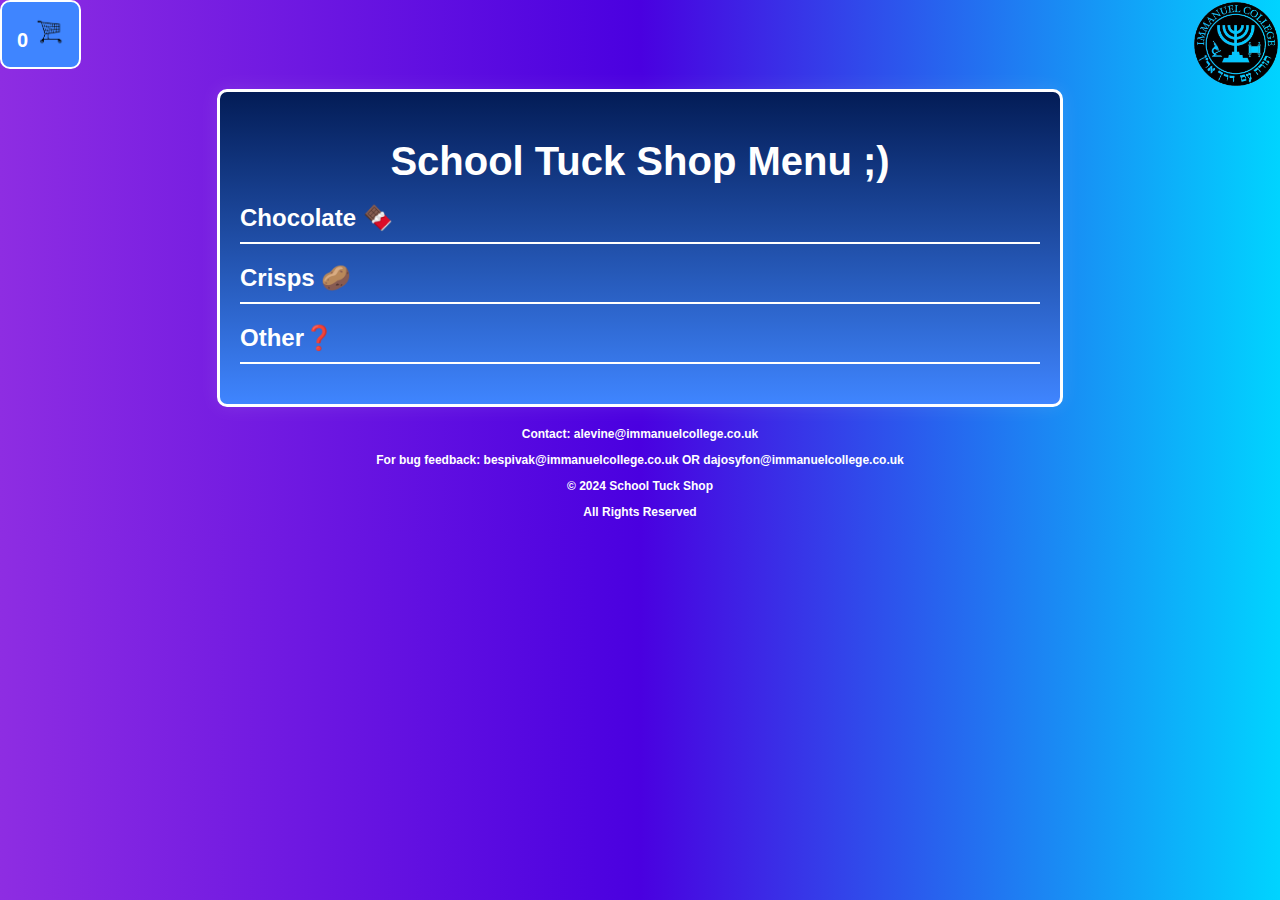
<file: index.html>
<!DOCTYPE html>
<html lang="en">
<head>
  <meta charset="UTF-8">
  <meta name="viewport" content="width=device-width, initial-scale=1.0">
  <title>School Tuck Shop Menu</title>
  <link rel="stylesheet" href="style.css"> <!-- Make sure this path is correct -->
</head>
<div class="logo-container">
  <img src="images/Immanuel_College_logo-removebg-preview.png" alt="school logo" width="86" height="86">
</div>
<button id="cart-btn" onclick="toggleCart()">
  <span id='total-counter'>0</span> <!-- This is the total number of items in the cart -->
  <img src="images/basket.png" alt="cart">
</button>
<body>
  <div class="menu-container">
    <h1>School Tuck Shop Menu ;)
    </h1>
    <div class="category">
      <h2 class="category-title-choc">Chocolate 🍫</h2>
      <ul class="items">
        <button id="item-btn00000">Add to Cart +</button>  <button id="item-btn-00000">-</button> <button id="item-btn-C00000">clear</button> 
        <span id="counter00000">0</span>
        <li class="item"><img src="images/kitkat.jpg" alt="Kitkat"><span class="item-name">Kitkat</span>

<span 
          class="item-price">0.50</span></li>
        
          <button id="item-btn00001">Add to Cart +</button> <button id="item-btn-00001">-</button> <button id="item-btn-C00001">clear</button> 
        <span id="counter00001">0</span>  
        <li class="item"><img src="images/fredos.jpg" alt="Fredos"><span class="item-name">Freddo</span>
          <span class="item-price">0.50</span>
        </li>
        <button id="item-btn00002">Add to Cart +</button> <button id="item-btn-00002">-</button> <button id="item-btn-C00002">clear</button>
        <span id="counter00002">0</span> 
        <li class="item"><img src="images/twirl.jpg" alt="Twirl"><span class="item-name">Twirl</span>
        <span class="item-price">0.50</span></li>
       
        <button id="item-btn00003">Add to Cart +</button> <button id="item-btn-00003">-</button> <button id="item-btn-C00003">clear</button>
        <span id="counter00003">0</span>
        <li class="item"><img src="images/kinder.jpg" alt="Kinder"><span class="item-name">Kinder</span>
        <span class="item-price">0.50</span></li>
        
        <button id="item-btn00004">Add to Cart +</button> <button id="item-btn-00004">-</button> <button id="item-btn-C00004">clear</button>
        <span id="counter00004">0</span>
        <li class="item"><img src="images/brunch_bar.jpg" alt="Brunch Bar"><span class="item-name">Brunch Bar</span>
        <span class="item-price">0.50</span></li>
        
        <button id="item-btn00005">Add to Cart +</button> <button id="item-btn-00005">-</button> <button id="item-btn-C00005">clear</button>
        <span id="counter00005">0</span>
        <li class="item"><img src="images/aeros.jpg" alt="Aeros"><span class="item-name">Aero</span>
          <span class="item-price">1.00</span></li>
        
          <button id="item-btn00006">Add to Cart +</button> <button id="item-btn-00006">-</button> <button id="item-btn-C00006">clear</button>
          <span id="counter00006">0</span> 
        <li class="item"><img src="images/smarties.jpg" alt="Smarties"><span class="item-name">Smarties</span>
  
          <span class="item-price">1.00</span></li>
        <!-- Add more chocolate items here -->
      </ul>
    </div>
    <div class="category">
      <h2 class="category-title-crisp">Crisps 🥔</h2>
      <ul class="items">
        
        <button id="item-btn00007">Add to Cart +</button>  <button id="item-btn-00007">-</button> <button id="item-btn-C00007">clear</button> 
        <span id="counter00007">0</span> 
        <li class="item"><img src="images/bisli.jpg" alt="Bisli"><span class="item-name">Bissli</span>
          <span class="item-price">1.00</span></li>
        
          <button id="item-btn00008">Add to Cart +</button>  <button id="item-btn-00008">-</button> <button id="item-btn-C00008">clear</button> 
          <span id="counter00008">0</span> 
        <li class="item"><img src="images/walkers.jpg" alt="Walkers"><span class="item-name">Walkers</span>
        <span class="item-price">1.00</span></li>
        
        <button id="item-btn00009">Add to Cart +</button>  <button id="item-btn-00009">-</button> <button id="item-btn-C00009">clear</button> 
        <span id="counter00009">0</span> 
        <li class="item"><img src="images/sweet_popcorn.jpg" alt="Sweet and salted Popcorn"><span class="item-name">Sweet and salted Popcorn</span>
         <span class="item-price">0.50</span></li>
      
         <button id="item-btn00010">Add to Cart +</button>  <button id="item-btn-00010">-</button> <button id="item-btn-C00010">clear</button> 
        <span id="counter00010">0</span>
        <li class="item"><img src="images/salted_popcorn.jpg" alt="Salted Popcorn"><span class="item-name">Salted Popcorn</span>
           <span class="item-price">0.50</span></li>
        <!-- Add more crisps items here -->
      </ul>
    </div>
    <div class="category">
      <h2 class="category-title-other">Other❓</h2>
      <ul class="items"> 
        <button id="item-btn00011">Add to Cart +</button>  <button id="item-btn-00011">-</button> <button id="item-btn-C00011">clear</button> 
        <span id="counter00011">0</span>
        <li class="item"><img src="images/nature_valley.jpg" alt="Nature Valley"><span class="item-name">Nature Valley</span>
          <span class="item-price">0.50</span></li>
        
          <button id="item-btn00012">Add to Cart +</button>  <button id="item-btn-00012">-</button> <button id="item-btn-C00012">clear</button> 
        <span id="counter00012">0</span>
          <li class="item"><img src="images/yoyo_bear.jpg" alt="Yoyo Bear"><span class="item-name">Yoyo Bear</span>
           <span class="item-price">0.50</span></li>
       
      </ul>
    </div>
  </div>

  
  <script src="script.js"></script> <!-- Make sure this path is correct -->
</body>


<footer>
  <p>Contact: alevine@immanuelcollege.co.uk</p>
  <p>For bug feedback: bespivak@immanuelcollege.co.uk OR dajosyfon@immanuelcollege.co.uk</p>
  <p>© 2024 School Tuck Shop</p>
  <p>All Rights Reserved</p>
</html>
</file>
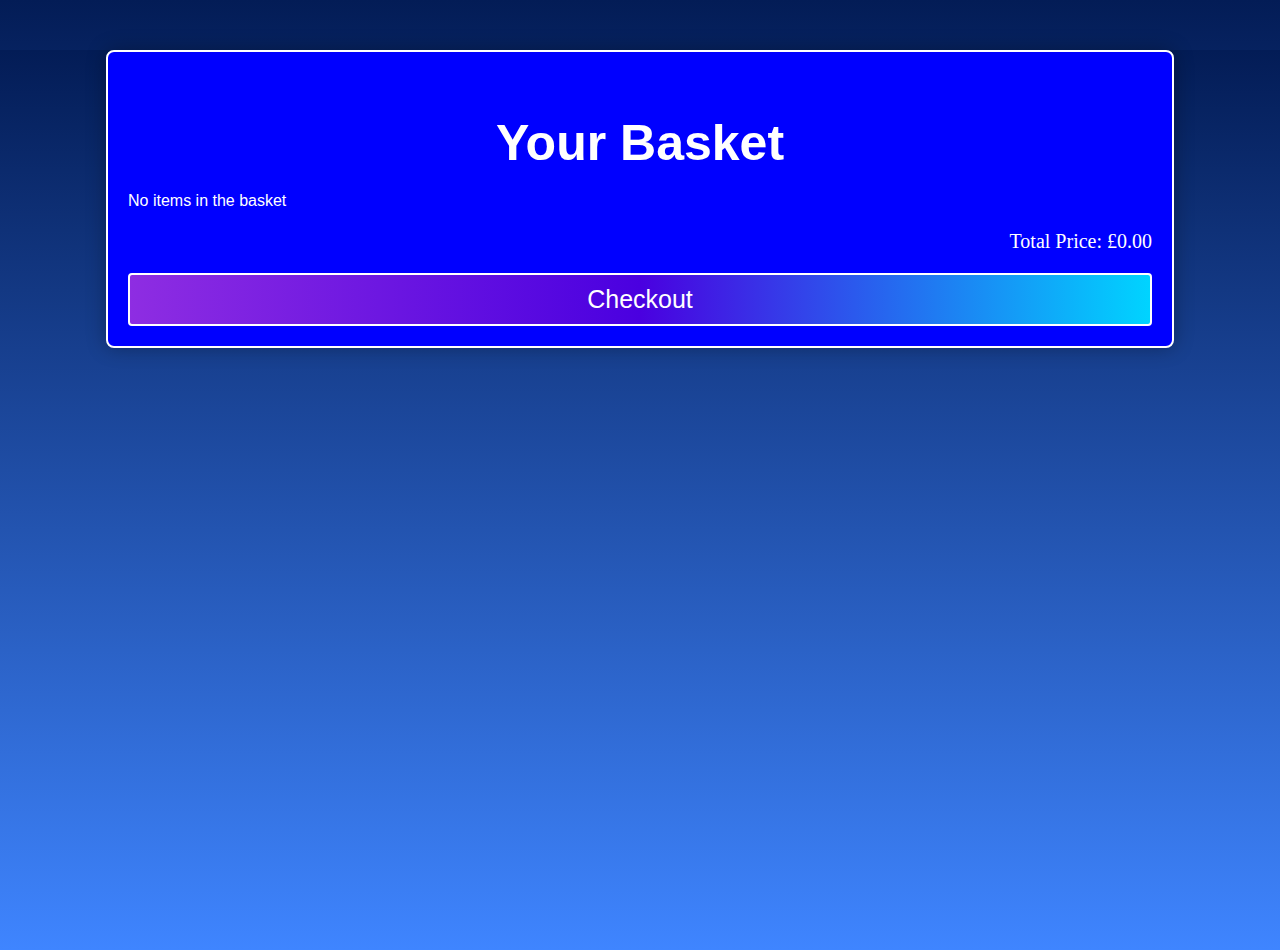
<file: basket.html>
<!DOCTYPE html>
<html lang="en">
<head>
    <meta charset="UTF-8">
    <meta name="viewport" content="width=device-width, initial-scale=1.0">
    <title>Checkout</title>
    <style>
        html, body {
            font-family: Segoe UI, Tahoma, Geneva, Verdana, sans-serif;
            font-weight: 500;
            margin: 0;
            padding: 0;
            height: 100%; /* Ensure the body covers the entire viewport height */
            background: linear-gradient(to bottom, #031c56, #3f85ff); /* Dark to light blue gradient */
        }
        
        .container {
            width: 80%;
            margin: 50px auto;
            background: linear-gradient(to bottom, blue); /* Orange gradient */
            padding: 20px;
            border-radius: 8px;
            box-shadow: 0 0 20px rgba(0, 0, 0, 0.3); /* Soft shadow effect */
            color: white; /* Text color for better readability */
            border: white solid 2px;
            font-family: Futura, Geneva, Verdana, sans-serif;
        }
        
        h2 {
            text-align: center;
            margin-bottom: 20px;
            font-size: 50px;
        }
        
        .product-info {
            margin-bottom: 10px;
            padding: 10px;
            border-bottom: 1px solid #ddd;
            font-weight: bold;
            background: linear-gradient(to bottom, blue); 
        }
        
        .checkout-btn {
            background: linear-gradient(to right, #8E2DE2, #4A00E0, #00d4ff
            );
            color: white;
            padding: 10px 20px;
            border: white solid 2px;
            border-radius: 4px;
            cursor: pointer;
            width: 100%;
            margin-top: 20px;
            font-size: 25px;
            font-family: Futura, Geneva, Verdana, sans-serif;
        }
        
        
        .total-price-container {
            margin-top: 20px;
            text-align: right;
            font-size: 20px;
            font-family: Futura;
        }
    </style>
</head>
<body>
    <div class="container">
        <h2>Your Basket</h2>
        <div id="product-info-container">
            <!-- Product info will be displayed here -->
        </div>
        <div class="total-price-container">
            <!-- Total price will be displayed here -->
        </div>
        <button class="checkout-btn">Checkout</button>
    </div>

    <script>
        document.addEventListener("DOMContentLoaded", function() {
            const productInfoContainer = document.getElementById('product-info-container');
            const totalPriceContainer = document.querySelector('.total-price-container');
    
            const productInfo = localStorage.getItem('productInfo');
    
            if (productInfo) {
                productInfoContainer.innerHTML = productInfo;
            } else {
                productInfoContainer.innerHTML = "<p>No items in the basket</p>";
            }
    
            let totalPrice = 0;
            document.querySelectorAll('.product-info').forEach(info => {
                const subtotal = parseFloat(info.querySelector('p:nth-child(4)').textContent.split('£')[1]);
                totalPrice += subtotal;  // total price var 
            });

            totalPriceContainer.innerHTML = `Total Price: £${totalPrice.toFixed(2)}`;
        })
    
    </script>
    <script src="script.js"></script>
</body>
</html>
</file>
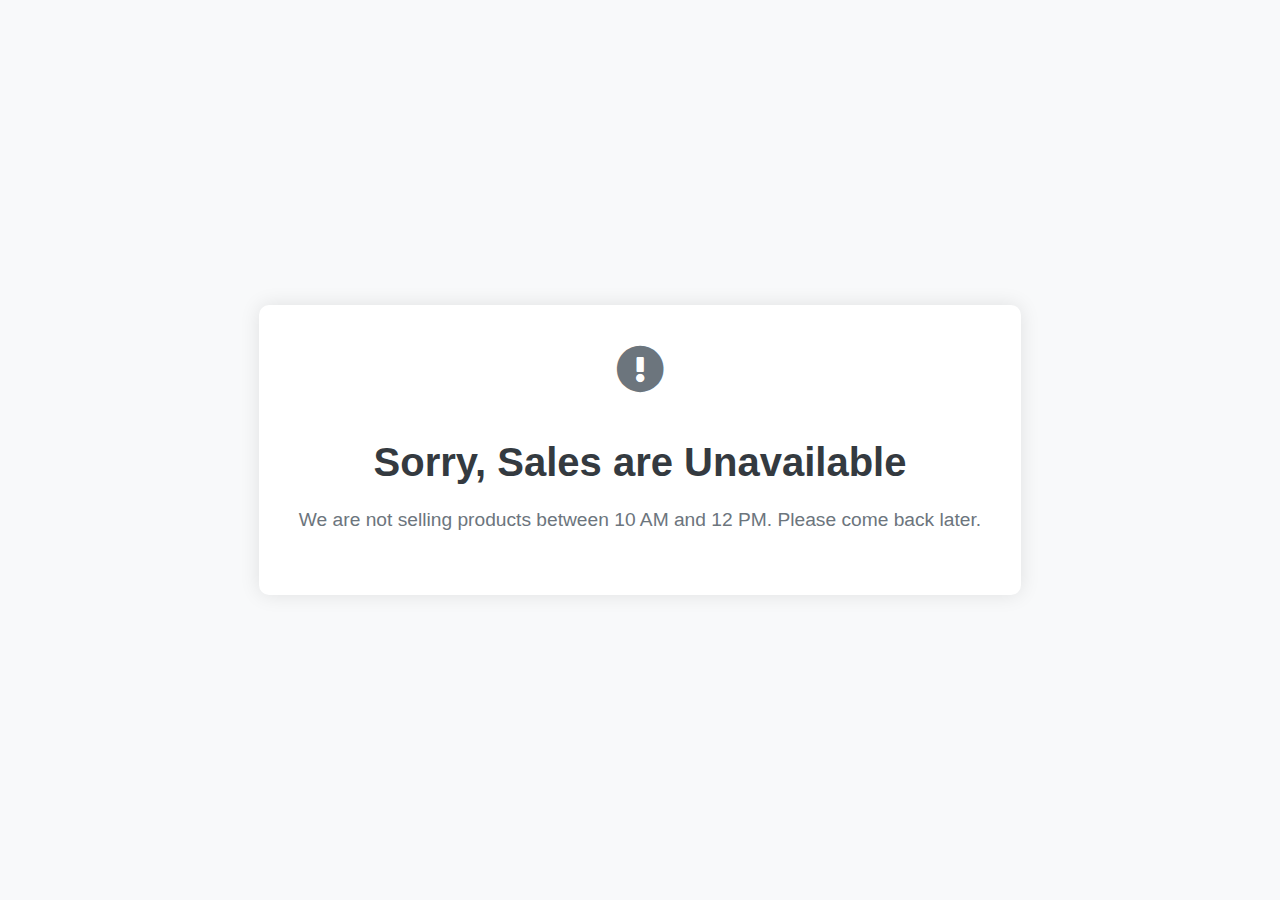
<file: hours.html>
<!DOCTYPE html>
<html lang="en">
<head>
    <meta charset="UTF-8">
    <meta name="viewport" content="width=device-width, initial-scale=1.0">
    <title>Sales Unavailable</title>
    <link rel="stylesheet" href="https://cdnjs.cloudflare.com/ajax/libs/font-awesome/5.15.4/css/all.min.css">
    <style>
        body {
            font-family: 'Segoe UI', Tahoma, Geneva, Verdana, sans-serif;
            background-color: #f8f9fa;
            margin: 0;
            padding: 0;
            display: flex;
            justify-content: center;
            align-items: center;
            height: 100vh;
            text-align: center;
        }

        .container {
            background-color: #ffffff;
            padding: 40px;
            border-radius: 10px;
            box-shadow: 0 0 20px rgba(0, 0, 0, 0.1);
        }

        h1 {
            color: #343a40;
            font-size: 2.5rem;
            margin-bottom: 20px;
        }

        p {
            color: #6c757d;
            font-size: 1.2rem;
            line-height: 1.6;
        }

        .icon {
            color: #6c757d;
            font-size: 3rem;
            margin-bottom: 20px;
        }
    </style>
</head>
<body>
    <div class="container">
        <i class="icon fas fa-exclamation-circle"></i>
        <h1>Sorry, Sales are Unavailable</h1>
        <p>We are not selling products between 10 AM and 12 PM. Please come back later.</p>
    </div>
</body>
</html>
</file>
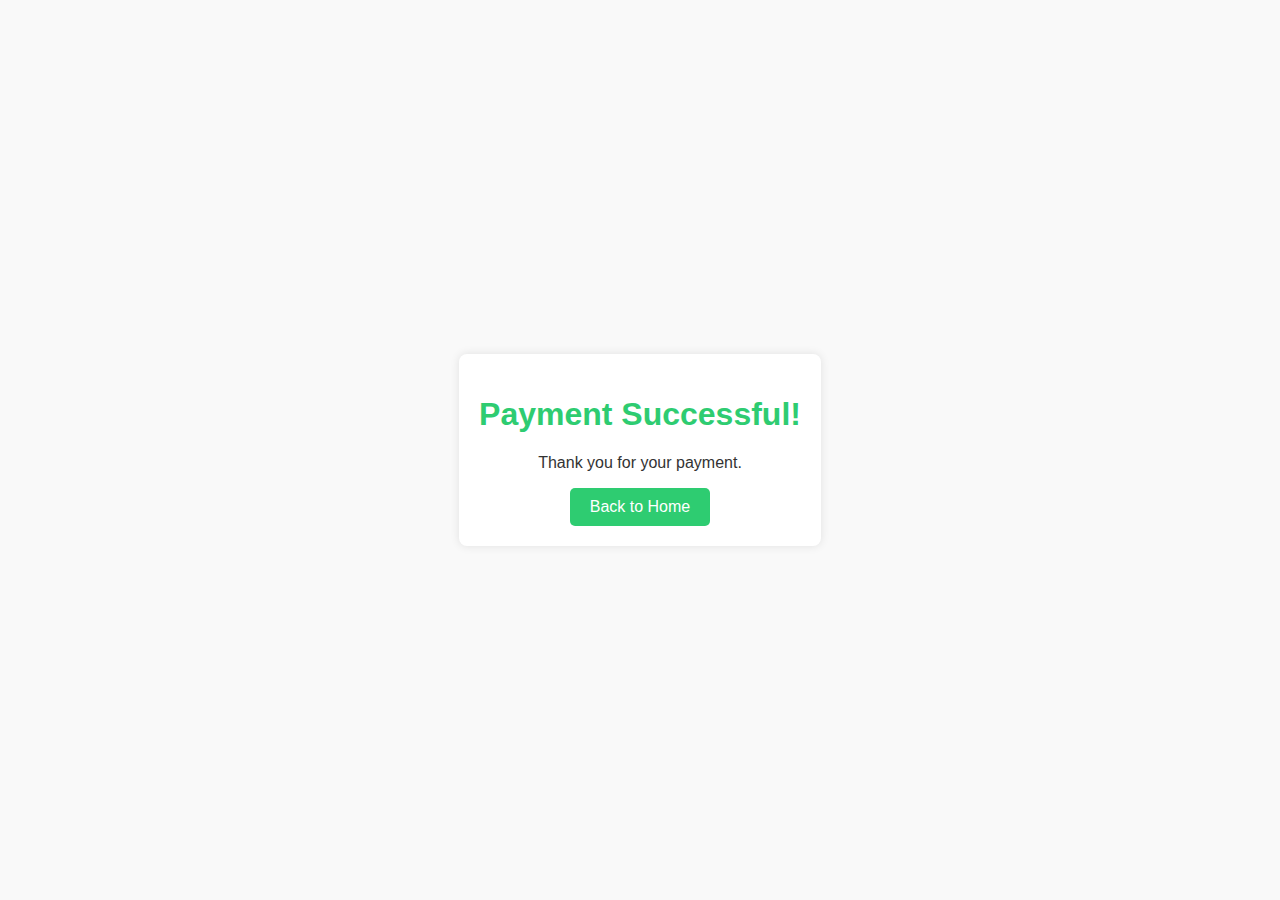
<file: success.html>
<!DOCTYPE html>
<html lang="en">
<head>
    <meta charset="UTF-8">
    <meta name="viewport" content="width=device-width, initial-scale=1.0">
    <title>Payment Success</title>
    <style>
        body {
            font-family: Arial, sans-serif;
            background-color: #f9f9f9;
            margin: 0;
            padding: 0;
            display: flex;
            justify-content: center;
            align-items: center;
            height: 100vh;
        }
        .container {
            text-align: center;
            padding: 20px;
            background-color: #fff;
            border-radius: 8px;
            box-shadow: 0 0 10px rgba(0, 0, 0, 0.1);
        }
        h1 {
            color: #2ecc71;
        }
        p {
            color: #333;
        }
        .button {
            display: inline-block;
            background-color: #2ecc71;
            color: #fff;
            padding: 10px 20px;
            border-radius: 5px;
            text-decoration: none;
            transition: background-color 0.3s;
        }
        .button:hover {
            background-color: #27ae60;
        }
    </style>
</head>
<body>
    <div class="container">
        <h1>Payment Successful!</h1>
        <p>Thank you for your payment.</p>
        <a href="index.html" class="button">Back to Home</a>
    </div>
</body>
</html>
</file>
<file: style.css>
body {
  font-family: 'Futura', Tahoma, Geneva, Verdana, sans-serif;
  background: linear-gradient(to right, #8E2DE2, #4A00E0, #00d4ff); /* Gradient from purple to blue */
  color: #FFFFFF; /* Text color */
  margin: 0;
  padding: 0;
}

.menu-container {
  max-width: 800px;
  margin: 20px auto;
  background: linear-gradient(to bottom, #031c56, #3f85ff); /* Dark to light blue gradient */
  color: #FFFFFF; /* Text color */
  padding: 20px;
  border-radius: 10px;
  box-shadow: 0 0 20px rgba(255, 255, 255, 0.1); /* White box shadow */
  border: white solid 3px;
}



@keyframes fadeIn {
  from {
    opacity: 0;
    transform: translateY(-20px);
  }
  to {
    opacity: 1;
    transform: translateY(0);
  }
}

h1 {
  text-align: center;
  font-size: 2.5em; 
  margin-bottom: 20px;
  font-weight: 700;
}

.category-title-choc,
.category-title-crisp,
.category-title-other {
  cursor: pointer;
  font-size: 1.5em; /* Larger font size */
  border-bottom: 2px solid white; /* White border */
  padding-bottom: 10px;
  margin-bottom: 20px;
}

.items {
  display: none;
  list-style-type: none;
  padding: 0;
}

.item {
  display: flex;
  justify-content: space-between;
  align-items: center;
  padding: 10px 0;
  border-bottom: 1px solid rgba(255, 255, 255, 0.3); /* Semi-transparent white border */
  animation: fadeIn 1s ease; /* Fade-in animation */
}

.item img {
  width: 80px;
  height: 80px;
  border-radius: 5px;
  box-shadow: 0 2px 5px rgba(255, 255, 255, 0.2); /* Semi-transparent white box shadow */
  animation: fadeIn 1s ease; /* Fade-in animation */
}

.item-name {
  flex: 1;
  font-size: 1.2em; /* Larger font size */
  margin-left: 20px;
}

.item-price {
  flex: 0 0 80px;
  text-align: right;
  font-size: 1.2em; /* Larger font size */
}

.item-price::before {
  content: "£";
}

.show {
  display: block;
}

button {
  font-weight: 700;
  padding: 6px;
  border-radius: 10px;
  background-color: #3f85ff;
  border: white 2px solid;
  animation: fadeIn 1s ease; 
  color: white;
}

#counter00000 {
  animation: fadeIn 1s ease; 
}

#cart-btn {
  padding: 15px;
  text-align:  center;
  font-size: 20px;
  top: 10px; 
  left: 20px; 
}

#cart-btn img {
  width: 30px;
  height:30px;
  object-fit: contain;
  background: none;
}

footer {
  font-weight: 700;
  font-size: 12px;
  position: relative;
  left: 0;
  bottom: 0;
  width: 100%;
  text-align: center;
}
.logo-container {
  position: fixed; 
  top: 1px; 
  right: 1px; 

}
</file>
